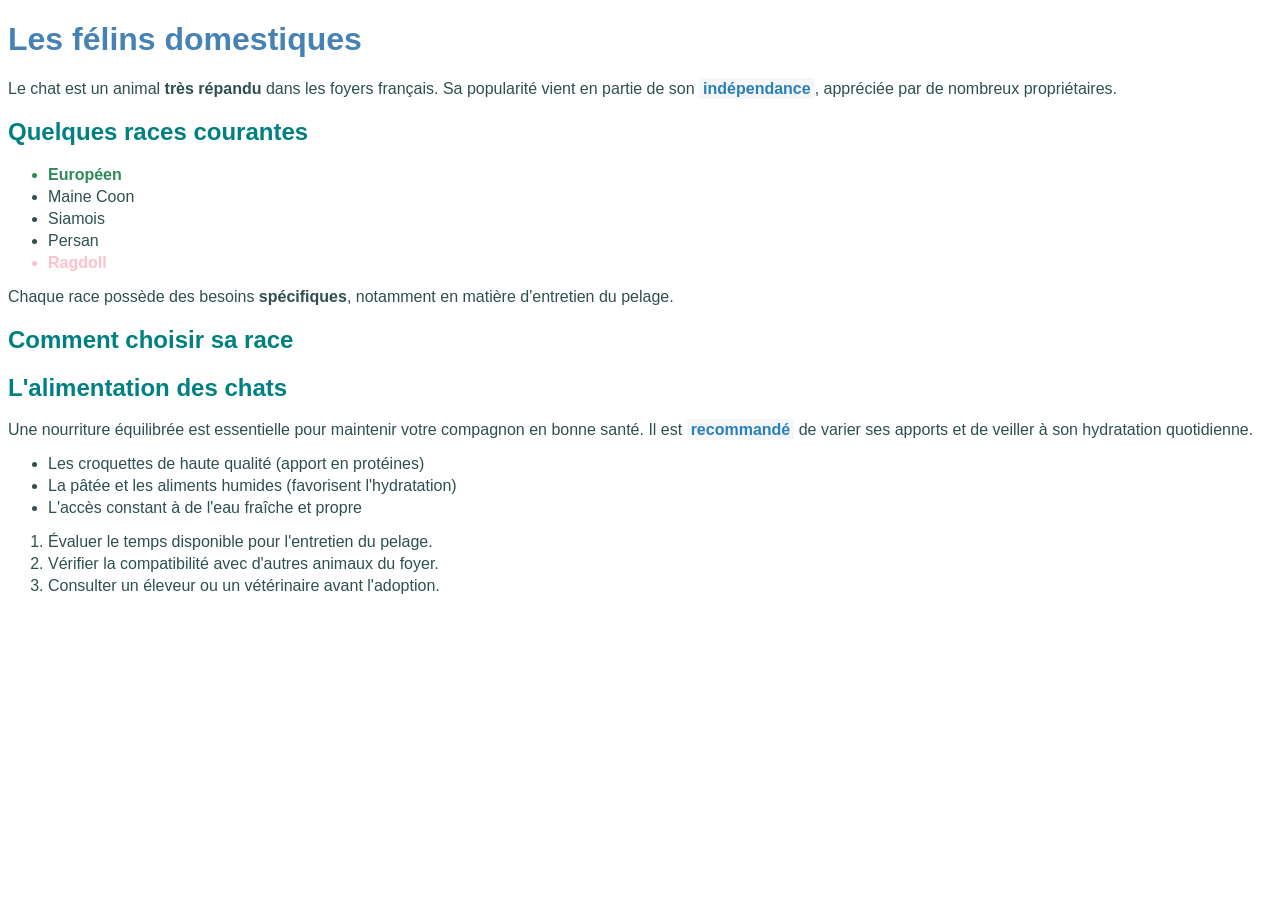
<file: cours/03-texte-et-css/index.html>
<!DOCTYPE html>
<html lang="fr">

<head>
    <meta charset="UTF-8">
    <title>Les félins domestiques</title>
    <link rel="stylesheet" href="style.css">
</head>

<body>
    <h1>Les félins domestiques</h1>
    <p>Le chat est un animal <strong>très répandu</strong> dans les foyers français. Sa popularité vient en partie de
        son <em>indépendance</em>, appréciée par de nombreux propriétaires.</p>
    <h2>Quelques races courantes</h2>
    <ul>
        <li class="recommandee">Européen</li>
        <li>Maine Coon</li>
        <li>Siamois</li>
        <li>Persan</li>
        <li class="deconseillee">Ragdoll</li>
    </ul>

    <p>Chaque race possède des besoins <strong>spécifiques</strong>, notamment en matière d'entretien du pelage.</p>
    <h2>Comment choisir sa race</h2>
    <h2>L'alimentation des chats</h2>
    <p>
        Une nourriture équilibrée est essentielle pour maintenir votre compagnon en bonne santé. Il est
        <em>recommandé</em> de varier ses apports et de veiller à son hydratation quotidienne.
    </p>
    <ul>
        <li>Les croquettes de haute qualité (apport en protéines)</li>
        <li>La pâtée et les aliments humides (favorisent l'hydratation)</li>
        <li>L'accès constant à de l'eau fraîche et propre</li>
    </ul>

    <ol>
        <li>Évaluer le temps disponible pour l'entretien du pelage.</li>
        <li>Vérifier la compatibilité avec d'autres animaux du foyer.</li>
        <li>Consulter un éleveur ou un vétérinaire avant l'adoption.</li>
    </ol>
</body>

</html>
</file>
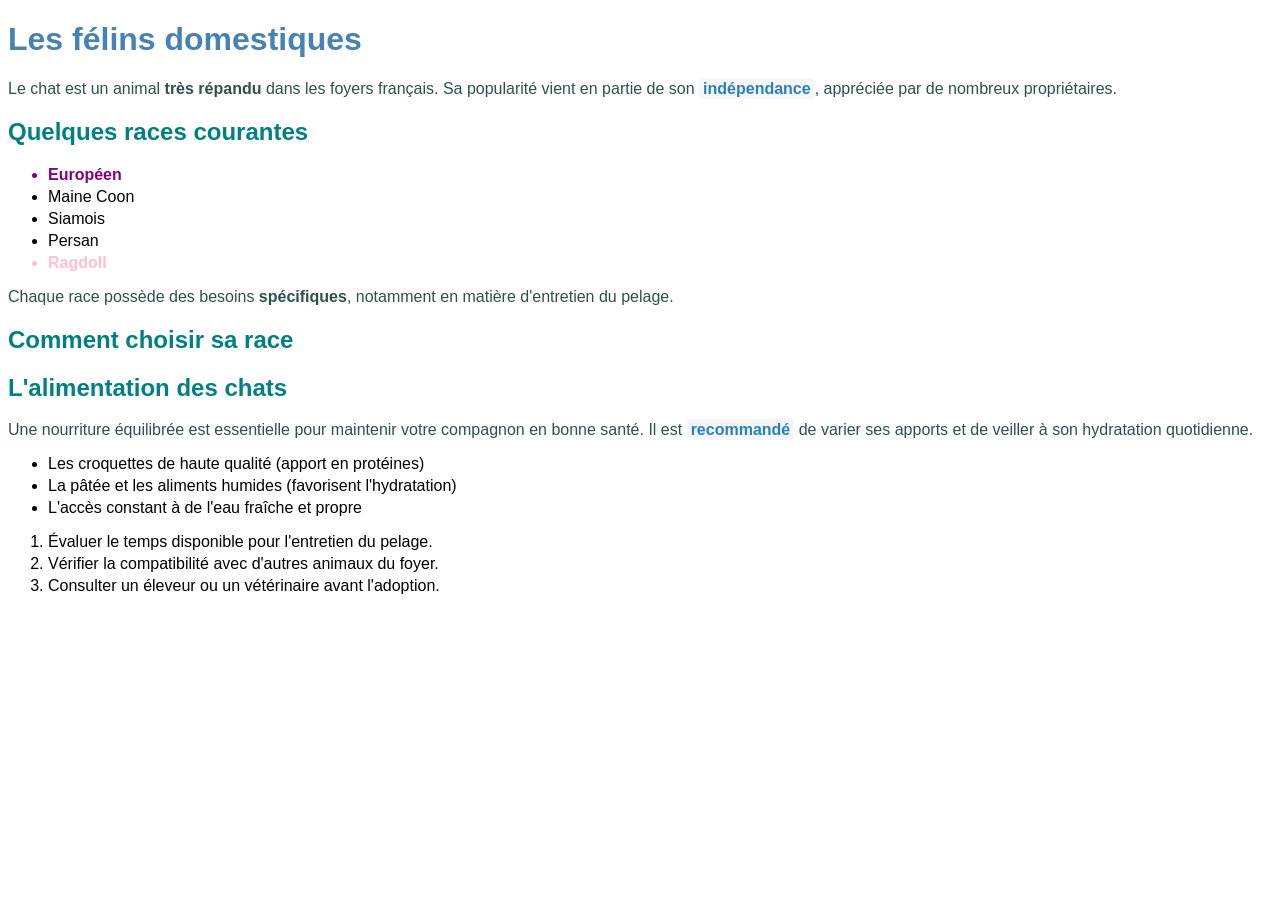
<file: cours/04-cascade-specificite/index.html>
<!DOCTYPE html>
<html lang="fr">

<head>
    <meta charset="UTF-8">
    <title>Les félins domestiques</title>
    <link rel="stylesheet" href="style.css">
</head>

<body>
    <h1>Les félins domestiques</h1>
    <p>Le chat est un animal <strong>très répandu</strong> dans les foyers français. Sa popularité vient en partie de
        son <em>indépendance</em>, appréciée par de nombreux propriétaires.</p>
    <h2>Quelques races courantes</h2>
    <ul>
        <li id="race-vedette" class="recommandee">Européen</li>
        <li id="maine-coon">Maine Coon</li>
        <li>Siamois</li>
        <li>Persan</li>
        <li class="deconseillee">Ragdoll</li>
    </ul>

    <p>Chaque race possède des besoins <strong>spécifiques</strong>, notamment en matière d'entretien du pelage.</p>
    <h2>Comment choisir sa race</h2>
    <h2>L'alimentation des chats</h2>
    <p>
        Une nourriture équilibrée est essentielle pour maintenir votre compagnon en bonne santé. Il est
        <em>recommandé</em> de varier ses apports et de veiller à son hydratation quotidienne.
    </p>
    <ul>
        <li>Les croquettes de haute qualité (apport en protéines)</li>
        <li>La pâtée et les aliments humides (favorisent l'hydratation)</li>
        <li>L'accès constant à de l'eau fraîche et propre</li>
    </ul>

    <ol>
        <li>Évaluer le temps disponible pour l'entretien du pelage.</li>
        <li>Vérifier la compatibilité avec d'autres animaux du foyer.</li>
        <li>Consulter un éleveur ou un vétérinaire avant l'adoption.</li>
    </ol>
</body>

</html>
</file>
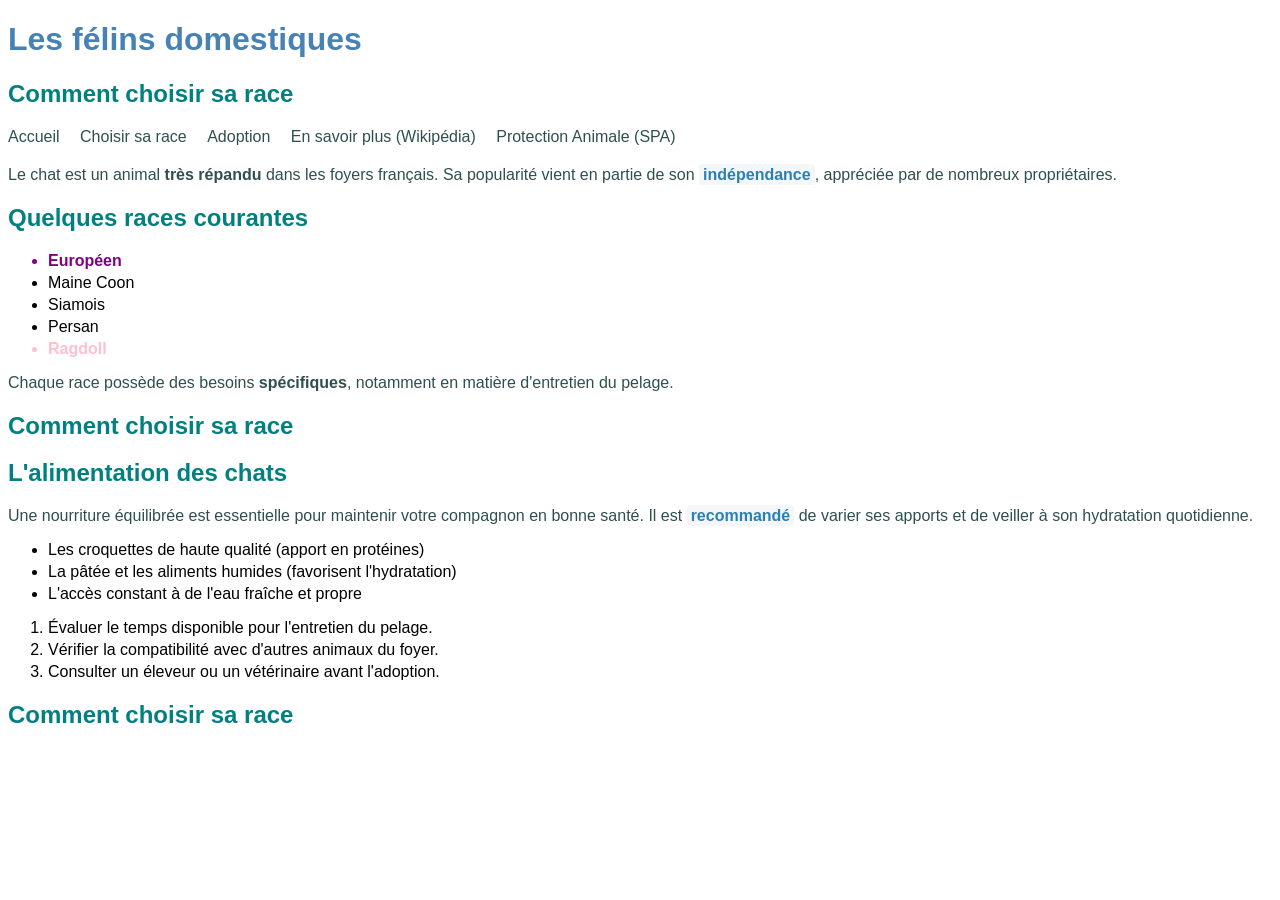
<file: cours/05-liens-navigation/index.html>
<!DOCTYPE html>
<html lang="fr">

<head>
    <meta charset="UTF-8">
    <title>Les félins domestiques</title>
    <link rel="stylesheet" href="style.css">
</head>

<body>
    <h1>Les félins domestiques</h1>
    <h2 id="choisir">Comment choisir sa race</h2>
    <nav>
        <ul>
            <li><a href="index.html">Accueil</a></li>
            <li><a href="index.html#choisir">Choisir sa race</a></li>
            <li><a href="adoption.html">Adoption</a></li>
            <li><a href="https://fr.wikipedia.org/wiki/Chat">En savoir plus (Wikipédia)</a></li>
            <li><a href="https://la-spa.fr" target="_blank">Protection Animale (SPA)</a></li>
        </ul>
    </nav>
    <p>Le chat est un animal <strong>très répandu</strong> dans les foyers français. Sa popularité vient en partie de
        son <em>indépendance</em>, appréciée par de nombreux propriétaires.</p>
    <h2>Quelques races courantes</h2>
    <ul>
        <li id="race-vedette" class="recommandee">Européen</li>
        <li id="maine-coon">Maine Coon</li>
        <li>Siamois</li>
        <li>Persan</li>
        <li class="deconseillee">Ragdoll</li>
    </ul>

    <p>Chaque race possède des besoins <strong>spécifiques</strong>, notamment en matière d'entretien du pelage.</p>
    <h2>Comment choisir sa race</h2>
    <h2>L'alimentation des chats</h2>
    <p>
        Une nourriture équilibrée est essentielle pour maintenir votre compagnon en bonne santé. Il est
        <em>recommandé</em> de varier ses apports et de veiller à son hydratation quotidienne.
    </p>
    <ul>
        <li>Les croquettes de haute qualité (apport en protéines)</li>
        <li>La pâtée et les aliments humides (favorisent l'hydratation)</li>
        <li>L'accès constant à de l'eau fraîche et propre</li>
    </ul>

    <ol>
        <li>Évaluer le temps disponible pour l'entretien du pelage.</li>
        <li>Vérifier la compatibilité avec d'autres animaux du foyer.</li>
        <li>Consulter un éleveur ou un vétérinaire avant l'adoption.</li>
    </ol>
    <h2 id="choisir">Comment choisir sa race</h2>
</body>

</html>
</file>
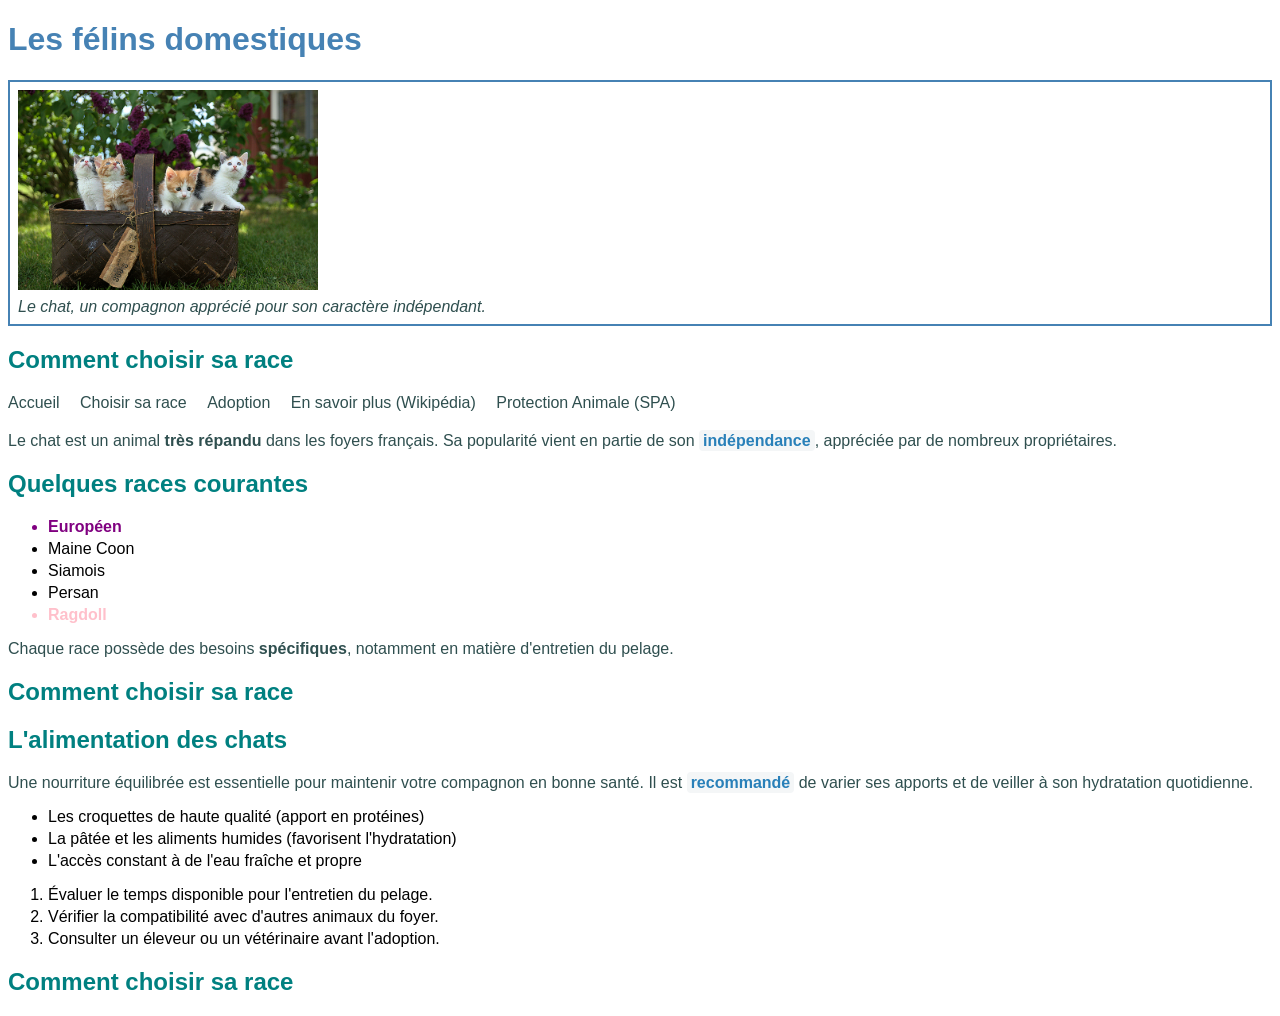
<file: cours/06-images-box-model/index.html>
<!DOCTYPE html>
<html lang="fr">

<head>
    <meta charset="UTF-8">
    <title>Les félins domestiques</title>
    <link rel="stylesheet" href="style.css">
</head>

<body>
    <h1>Les félins domestiques</h1>

    <figure>
        <img src="images/jari-hytonen-YCPkW_r_6uA-unsplash.jpg" alt="Un joli chat">
        <figcaption>Le chat, un compagnon apprécié pour son caractère indépendant.</figcaption>
    </figure>


    <h2 id="choisir">Comment choisir sa race</h2>
    <nav>
        <ul>
            <li><a href="index.html">Accueil</a></li>
            <li><a href="index.html#choisir">Choisir sa race</a></li>
            <li><a href="adoption.html">Adoption</a></li>
            <li><a href="https://fr.wikipedia.org/wiki/Chat">En savoir plus (Wikipédia)</a></li>
            <li><a href="https://la-spa.fr" target="_blank">Protection Animale (SPA)</a></li>
        </ul>
    </nav>
    <p>Le chat est un animal <strong>très répandu</strong> dans les foyers français. Sa popularité vient en partie de
        son <em>indépendance</em>, appréciée par de nombreux propriétaires.</p>
    <h2>Quelques races courantes</h2>
    <ul>
        <li id="race-vedette" class="recommandee">Européen</li>
        <li id="maine-coon">Maine Coon</li>
        <li>Siamois</li>
        <li>Persan</li>
        <li class="deconseillee">Ragdoll</li>
    </ul>

    <p>Chaque race possède des besoins <strong>spécifiques</strong>, notamment en matière d'entretien du pelage.</p>
    <h2>Comment choisir sa race</h2>
    <h2>L'alimentation des chats</h2>
    <p>
        Une nourriture équilibrée est essentielle pour maintenir votre compagnon en bonne santé. Il est
        <em>recommandé</em> de varier ses apports et de veiller à son hydratation quotidienne.
    </p>
    <ul>
        <li>Les croquettes de haute qualité (apport en protéines)</li>
        <li>La pâtée et les aliments humides (favorisent l'hydratation)</li>
        <li>L'accès constant à de l'eau fraîche et propre</li>
    </ul>

    <ol>
        <li>Évaluer le temps disponible pour l'entretien du pelage.</li>
        <li>Vérifier la compatibilité avec d'autres animaux du foyer.</li>
        <li>Consulter un éleveur ou un vétérinaire avant l'adoption.</li>
    </ol>
    <h2 id="choisir">Comment choisir sa race</h2>
</body>

</html>
</file>
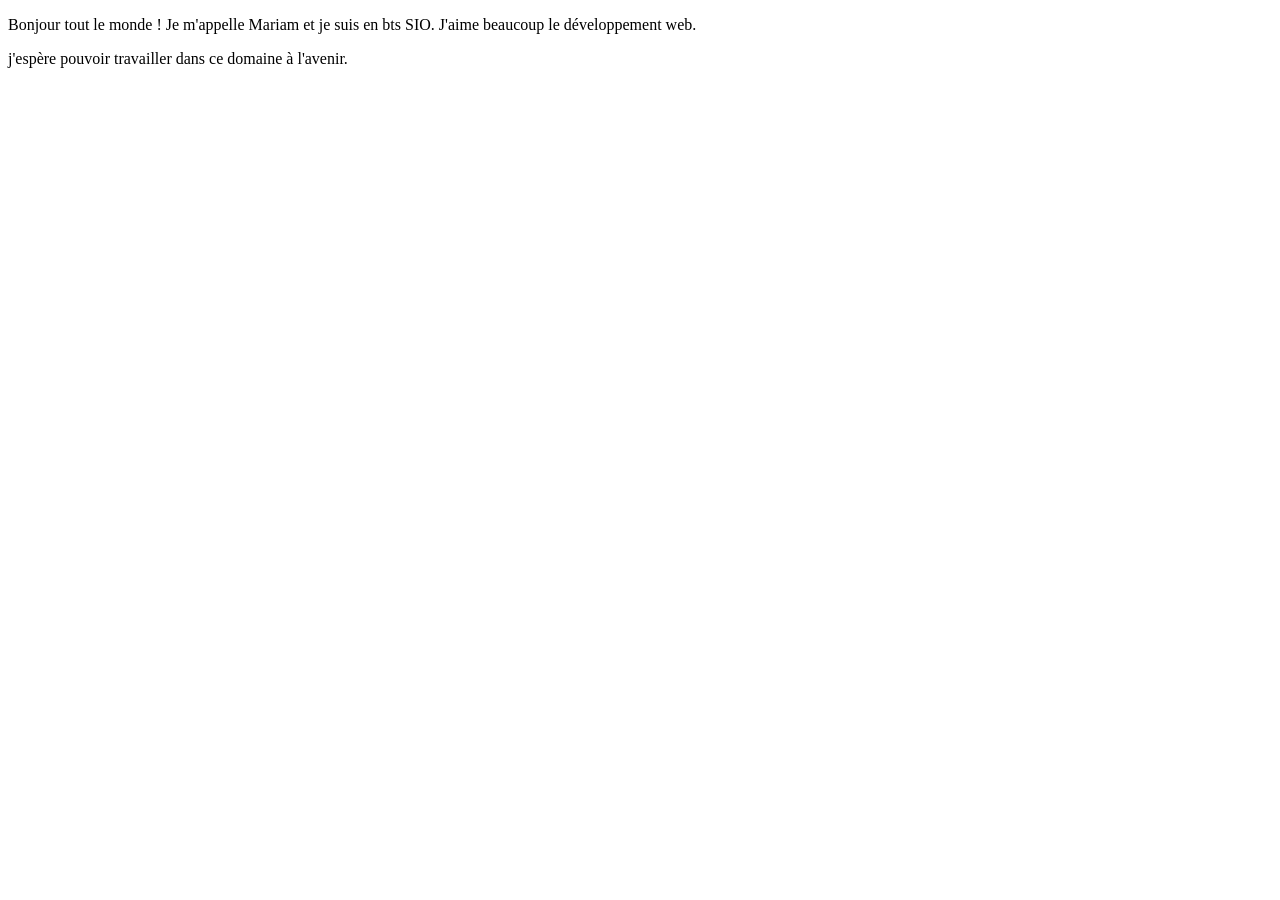
<file: cours/html-css/index.html>
<!DOCTYPE html>
<html lang="fr">

<head>
    <meta charset="UTF-8">
    <title>Ma page personnelle !</title>

</head>


<body>

    <p>Bonjour tout le monde ! Je m'appelle Mariam et je suis en bts SIO. J'aime beaucoup le développement web.</p>
    <p> j'espère pouvoir travailler dans ce domaine à l'avenir.</p>

</body>

</html>
</file>
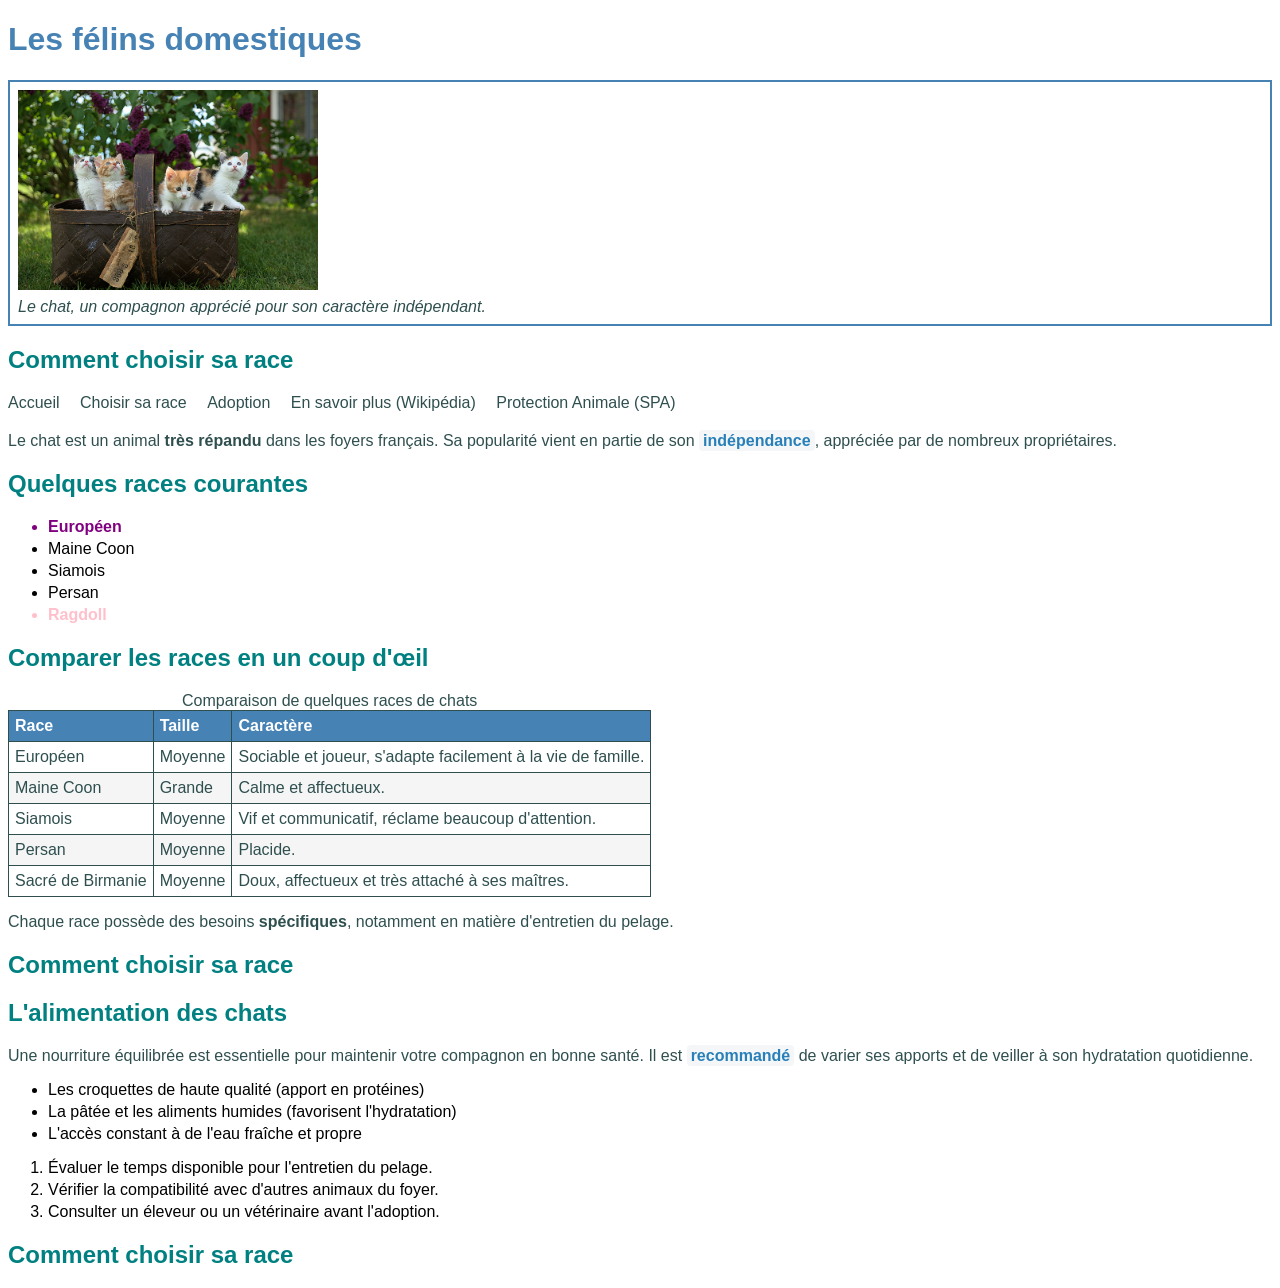
<file: cours/html-css/07-tableaux/index.html>
<!DOCTYPE html>
<html lang="fr">

<head>
    <meta charset="UTF-8">
    <title>Les félins domestiques</title>
    <link rel="stylesheet" href="style.css">
</head>

<body>
    <h1>Les félins domestiques</h1>

    <figure>
        <img src="images/jari-hytonen-YCPkW_r_6uA-unsplash.jpg" alt="Un joli chat">
        <figcaption>Le chat, un compagnon apprécié pour son caractère indépendant.</figcaption>
    </figure>


    <h2 id="choisir">Comment choisir sa race</h2>
    <nav>
        <ul>
            <li><a href="index.html">Accueil</a></li>
            <li><a href="index.html#choisir">Choisir sa race</a></li>
            <li><a href="adoption.html">Adoption</a></li>
            <li><a href="https://fr.wikipedia.org/wiki/Chat">En savoir plus (Wikipédia)</a></li>
            <li><a href="https://la-spa.fr" target="_blank">Protection Animale (SPA)</a></li>
        </ul>
    </nav>
    <p>Le chat est un animal <strong>très répandu</strong> dans les foyers français. Sa popularité vient en partie de
        son <em>indépendance</em>, appréciée par de nombreux propriétaires.</p>
    <h2>Quelques races courantes</h2>
    <ul>
        <li id="race-vedette" class="recommandee">Européen</li>
        <li id="maine-coon">Maine Coon</li>
        <li>Siamois</li>
        <li>Persan</li>
        <li class="deconseillee">Ragdoll</li>
    </ul>

    <h2>Comparer les races en un coup d'œil</h2>
    <table>
        <caption>Comparaison de quelques races de chats</caption>
        <thead>
            <tr>
                <th>Race</th>
                <th>Taille</th>
                <th>Caractère</th>
            </tr>
        </thead>
        <tbody>
            <tr>
                <td>Européen</td>
                <td>Moyenne</td>
                <td>Sociable et joueur, s'adapte facilement à la vie de famille.</td>
            </tr>
            <tr>
                <td>Maine Coon</td>
                <td>Grande</td>
                <td>Calme et affectueux.</td>
            </tr>
            <tr>
                <td>Siamois</td>
                <td>Moyenne</td>
                <td>Vif et communicatif, réclame beaucoup d'attention.</td>
            </tr>
            <tr>
                <td>Persan</td>
                <td>Moyenne</td>
                <td>Placide.</td>
            </tr>
            <tr>
                <td>Sacré de Birmanie</td>
                <td>Moyenne</td>
                <td>Doux, affectueux et très attaché à ses maîtres.</td>
            </tr>
        </tbody>
    </table>

    <p>Chaque race possède des besoins <strong>spécifiques</strong>, notamment en matière d'entretien du pelage.</p>
    <h2>Comment choisir sa race</h2>
    <h2>L'alimentation des chats</h2>
    <p>
        Une nourriture équilibrée est essentielle pour maintenir votre compagnon en bonne santé. Il est
        <em>recommandé</em> de varier ses apports et de veiller à son hydratation quotidienne.
    </p>
    <ul>
        <li>Les croquettes de haute qualité (apport en protéines)</li>
        <li>La pâtée et les aliments humides (favorisent l'hydratation)</li>
        <li>L'accès constant à de l'eau fraîche et propre</li>
    </ul>

    <ol>
        <li>Évaluer le temps disponible pour l'entretien du pelage.</li>
        <li>Vérifier la compatibilité avec d'autres animaux du foyer.</li>
        <li>Consulter un éleveur ou un vétérinaire avant l'adoption.</li>
    </ol>
    <h2 id="choisir">Comment choisir sa race</h2>
</body>

</html>
</file>
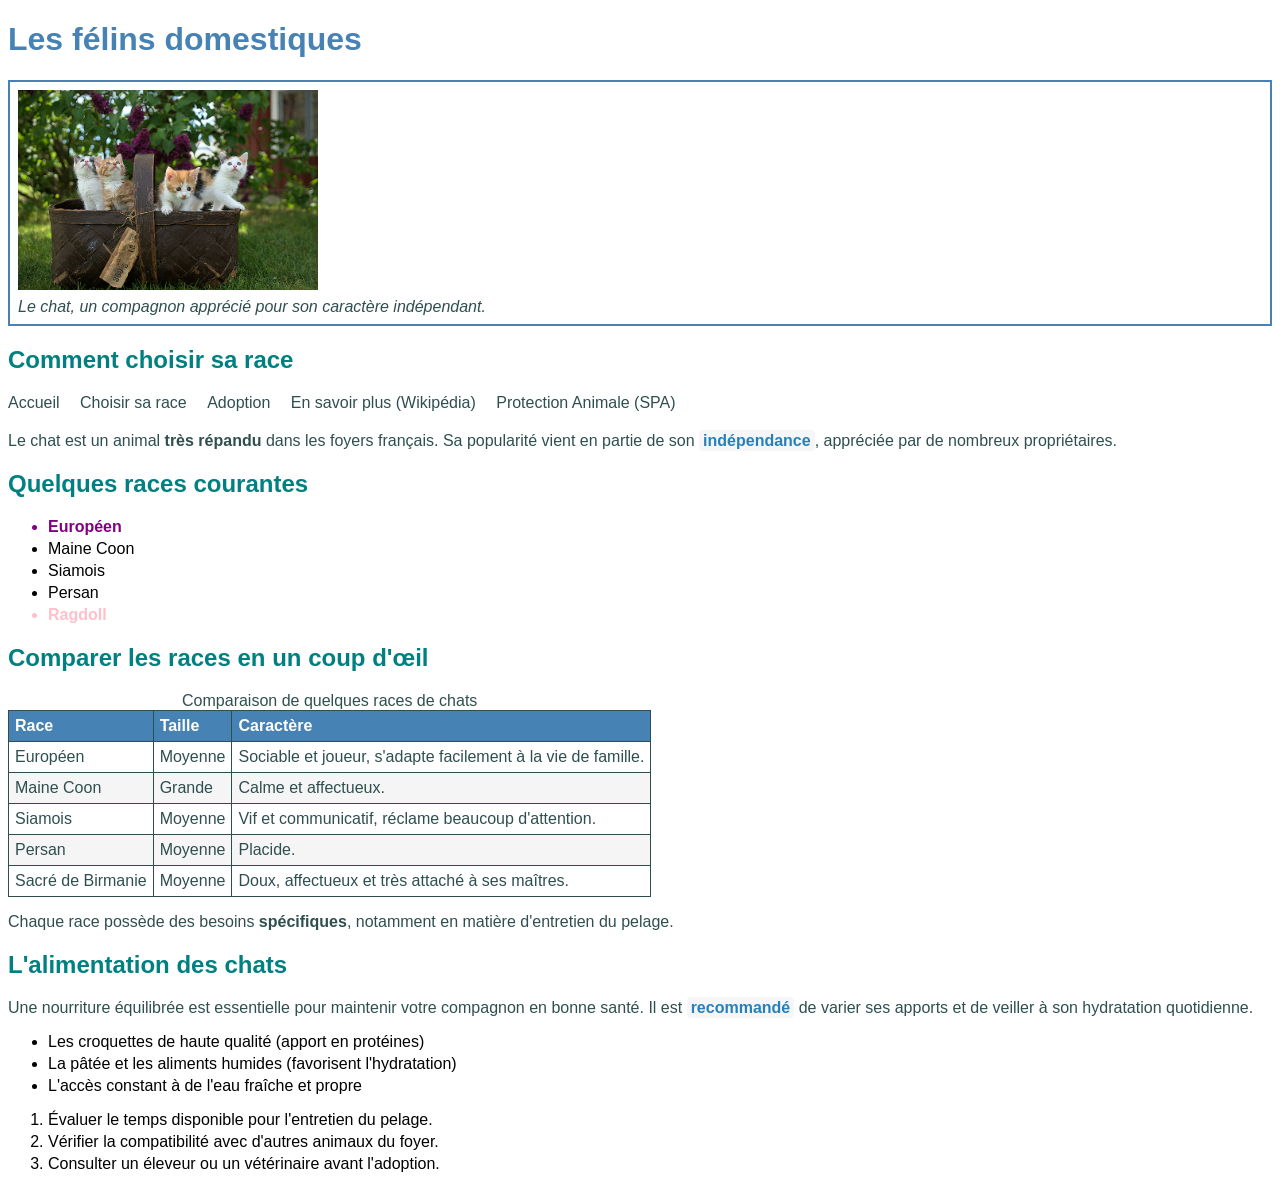
<file: cours/html-css/09-css-formulaires/index.html>
<!DOCTYPE html>
<html lang="fr">

<head>
    <meta charset="UTF-8">
    <title>Les félins domestiques</title>
    <link rel="stylesheet" href="style.css">
</head>

<body>
    <h1>Les félins domestiques</h1>

    <figure>
        <img src="images/jari-hytonen-YCPkW_r_6uA-unsplash.jpg" alt="Un joli chat">
        <figcaption>Le chat, un compagnon apprécié pour son caractère indépendant.</figcaption>
    </figure>


    <h2 id="choisir">Comment choisir sa race</h2>
    <nav>
        <ul>
            <li><a href="index.html">Accueil</a></li>
            <li><a href="index.html#choisir">Choisir sa race</a></li>
            <li><a href="adoption.html">Adoption</a></li>
            <li><a href="https://fr.wikipedia.org/wiki/Chat">En savoir plus (Wikipédia)</a></li>
            <li><a href="https://la-spa.fr" target="_blank">Protection Animale (SPA)</a></li>
        </ul>
    </nav>
    <p>Le chat est un animal <strong>très répandu</strong> dans les foyers français. Sa popularité vient en partie de
        son <em>indépendance</em>, appréciée par de nombreux propriétaires.</p>
    <h2>Quelques races courantes</h2>
    <ul>
        <li id="race-vedette" class="recommandee">Européen</li>
        <li id="maine-coon">Maine Coon</li>
        <li>Siamois</li>
        <li>Persan</li>
        <li class="deconseillee">Ragdoll</li>
    </ul>

    <h2>Comparer les races en un coup d'œil</h2>
    <table>
        <caption>Comparaison de quelques races de chats</caption>
        <thead>
            <tr>
                <th>Race</th>
                <th>Taille</th>
                <th>Caractère</th>
            </tr>
        </thead>
        <tbody>
            <tr>
                <td>Européen</td>
                <td>Moyenne</td>
                <td>Sociable et joueur, s'adapte facilement à la vie de famille.</td>
            </tr>
            <tr>
                <td>Maine Coon</td>
                <td>Grande</td>
                <td>Calme et affectueux.</td>
            </tr>
            <tr>
                <td>Siamois</td>
                <td>Moyenne</td>
                <td>Vif et communicatif, réclame beaucoup d'attention.</td>
            </tr>
            <tr>
                <td>Persan</td>
                <td>Moyenne</td>
                <td>Placide.</td>
            </tr>
            <tr>
                <td>Sacré de Birmanie</td>
                <td>Moyenne</td>
                <td>Doux, affectueux et très attaché à ses maîtres.</td>
            </tr>
        </tbody>
    </table>

    <p>Chaque race possède des besoins <strong>spécifiques</strong>, notamment en matière d'entretien du pelage.</p>

    <h2>L'alimentation des chats</h2>
    <p>
        Une nourriture équilibrée est essentielle pour maintenir votre compagnon en bonne santé. Il est
        <em>recommandé</em> de varier ses apports et de veiller à son hydratation quotidienne.
    </p>
    <ul>
        <li>Les croquettes de haute qualité (apport en protéines)</li>
        <li>La pâtée et les aliments humides (favorisent l'hydratation)</li>
        <li>L'accès constant à de l'eau fraîche et propre</li>
    </ul>

    <ol>
        <li>Évaluer le temps disponible pour l'entretien du pelage.</li>
        <li>Vérifier la compatibilité avec d'autres animaux du foyer.</li>
        <li>Consulter un éleveur ou un vétérinaire avant l'adoption.</li>
    </ol>

</body>

</html>
</file>
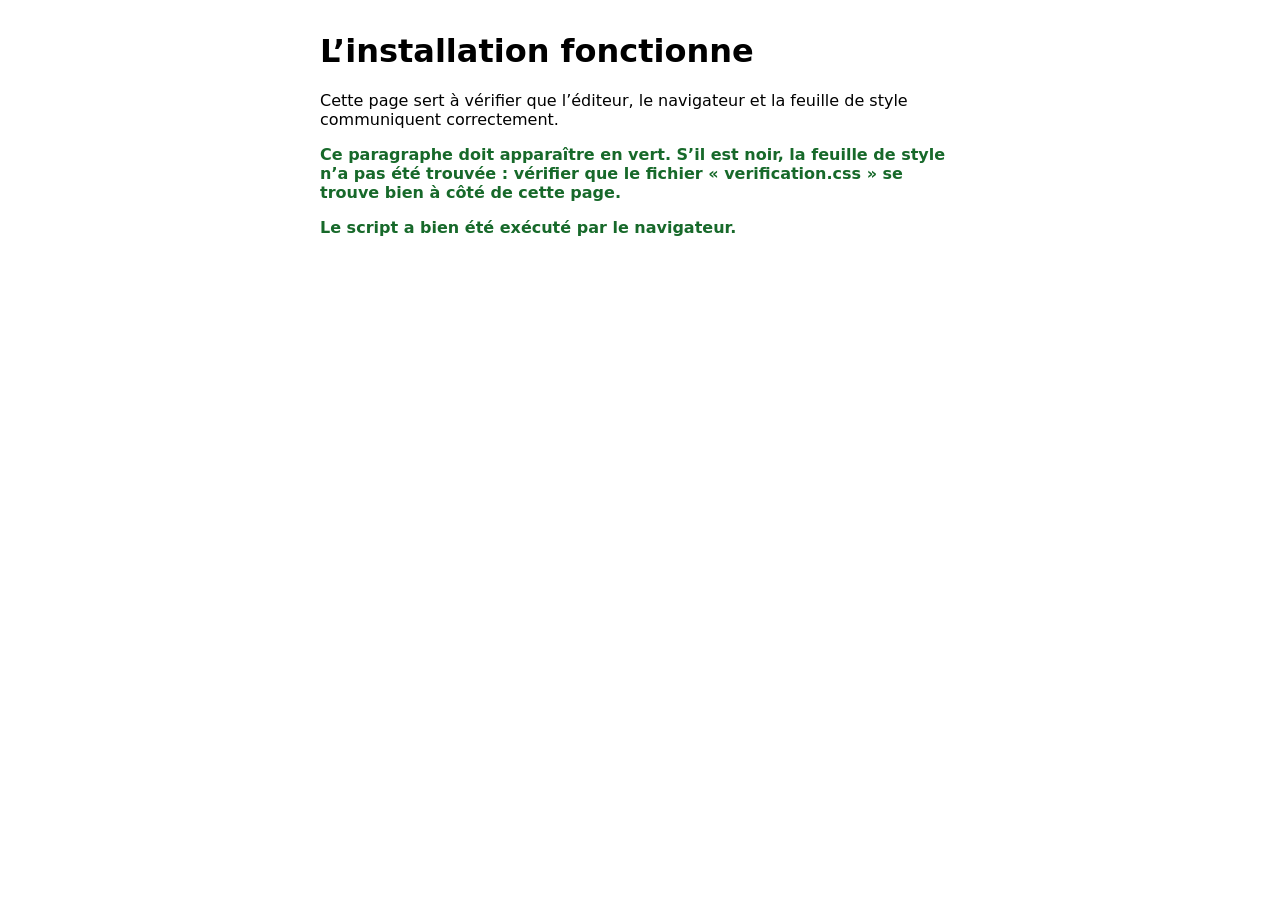
<file: cours/verif/verification.html>
<!DOCTYPE html>
<html lang="fr">
<head>
    <meta charset="UTF-8">
    <title>Vérification de l’éditeur</title>
    <link rel="stylesheet" href="verification.css">
</head>
<body>

    <h1>L’installation fonctionne</h1>

    <p>
        Cette page sert à vérifier que l’éditeur, le navigateur et la
        feuille de style communiquent correctement.
    </p>

    <p class="test">
        Ce paragraphe doit apparaître en vert. S’il est noir, la feuille
        de style n’a pas été trouvée : vérifier que le fichier
        « verification.css » se trouve bien à côté de cette page.
    </p>

    <p id="resultat-script">
        Ce texte doit être remplacé par le script. S’il ne change pas,
        le fichier « verification.js » n’a pas été chargé.
    </p>

    <script src="verification.js"></script>
</body>
</html>
</file>
<file: cours/03-texte-et-css/style.css>
body {
    font-family: Arial, sans-serif;
    color: darkslategray;
}

h1 {
    color: steelblue;
}

h2 {
    color: teal;
}

li {
    margin-bottom: 4px;
}

.recommandee {
    font-weight: bold;
    color: seagreen;
}

.deconseillee {
    font-weight: bold;
    color: #FFC0CB;
}

em {
    font-style: normal;
    font-weight: bold;
    color: #2980b9;
    background-color: #f4f6f7;
    padding: 2px 4px;
    border-radius: 4px;
}
</file>
<file: cours/04-cascade-specificite/style.css>
body {
    font-family: Arial, sans-serif;
    color: darkslategray;
}

h1 {
    color: steelblue;
}

h2 {
    color: teal;
}

li {
    margin-bottom: 4px;
}

.recommandee {
    font-weight: bold;
    color: seagreen;
}

.deconseillee {
    font-weight: bold;
    color: #FFC0CB;
}

em {
    font-style: normal;
    font-weight: bold;
    color: #2980b9;
    background-color: #f4f6f7;
    padding: 2px 4px;
    border-radius: 4px;
}

li {
    margin-bottom: 4px;
    color: black;
}

#race-vedette {
    color: purple;
}
</file>
<file: cours/05-liens-navigation/style.css>
body {
    font-family: Arial, sans-serif;
    color: darkslategray;
}

h1 {
    color: steelblue;
}

h2 {
    color: teal;
}

li {
    margin-bottom: 4px;
}

.recommandee {
    font-weight: bold;
    color: seagreen;
}

.deconseillee {
    font-weight: bold;
    color: #FFC0CB;
}

em {
    font-style: normal;
    font-weight: bold;
    color: #2980b9;
    background-color: #f4f6f7;
    padding: 2px 4px;
    border-radius: 4px;
}

li {
    margin-bottom: 4px;
    color: black;
}

#race-vedette {
    color: purple;
}

nav ul {
    list-style: none;
    padding: 0;
}

nav li {
    display: inline-block;
    margin-right: 16px;
}

nav a {
    color: darkslategray;
    text-decoration: none;
}

nav a:visited {
    color: darkslategray;
}

nav a:hover {
    color: seagreen;
    text-decoration: underline;
}
</file>
<file: cours/06-images-box-model/style.css>
body {
    font-family: Arial, sans-serif;
    color: darkslategray;
}

h1 {
    color: steelblue;
}

h2 {
    color: teal;
}

li {
    margin-bottom: 4px;
}

.recommandee {
    font-weight: bold;
    color: seagreen;
}

.deconseillee {
    font-weight: bold;
    color: #FFC0CB;
}

em {
    font-style: normal;
    font-weight: bold;
    color: #2980b9;
    background-color: #f4f6f7;
    padding: 2px 4px;
    border-radius: 4px;
}

li {
    margin-bottom: 4px;
    color: black;
}

#race-vedette {
    color: purple;
}

nav ul {
    list-style: none;
    padding: 0;
}

nav li {
    display: inline-block;
    margin-right: 16px;
}

nav a {
    color: darkslategray;
    text-decoration: none;
}

nav a:visited {
    color: darkslategray;
}

nav a:hover {
    color: seagreen;
    text-decoration: underline;
}

figure {
    border: 2px solid steelblue;
    padding: 8px;
    margin: 16px 0;
}

img {
    width: 300px;
}

figcaption {
    font-style: italic;
    margin-top: 4px;
}
</file>
<file: cours/html-css/07-tableaux/style.css>
body {
    font-family: Arial, sans-serif;
    color: darkslategray;
}

h1 {
    color: steelblue;
}

h2 {
    color: teal;
}

li {
    margin-bottom: 4px;
}

.recommandee {
    font-weight: bold;
    color: seagreen;
}

.deconseillee {
    font-weight: bold;
    color: #FFC0CB;
}

em {
    font-style: normal;
    font-weight: bold;
    color: #2980b9;
    background-color: #f4f6f7;
    padding: 2px 4px;
    border-radius: 4px;
}

li {
    margin-bottom: 4px;
    color: black;
}

#race-vedette {
    color: purple;
}

nav ul {
    list-style: none;
    padding: 0;
}

nav li {
    display: inline-block;
    margin-right: 16px;
}

nav a {
    color: darkslategray;
    text-decoration: none;
}

nav a:visited {
    color: darkslategray;
}

nav a:hover {
    color: seagreen;
    text-decoration: underline;
}

figure {
    border: 2px solid steelblue;
    padding: 8px;
    margin: 16px 0;
}

img {
    width: 300px;
}

figcaption {
    font-style: italic;
    margin-top: 4px;
}

table {
    border-collapse: collapse;
}

th,
td {
    border: 1px solid darkslategray;
    padding: 6px;
    text-align: left;
    vertical-align: top;
}

thead {
    background-color: steelblue;
    color: white;
}

tbody tr:nth-child(even) {
    background-color: whitesmoke;
}
</file>
<file: cours/html-css/09-css-formulaires/style.css>
body {
    font-family: Arial, sans-serif;
    color: darkslategray;
}

h1 {
    color: steelblue;
}

h2 {
    color: teal;
}

li {
    margin-bottom: 4px;
}

.recommandee {
    font-weight: bold;
    color: seagreen;
}

.deconseillee {
    font-weight: bold;
    color: #FFC0CB;
}

em {
    font-style: normal;
    font-weight: bold;
    color: #2980b9;
    background-color: #f4f6f7;
    padding: 2px 4px;
    border-radius: 4px;
}

li {
    margin-bottom: 4px;
    color: black;
}

#race-vedette {
    color: purple;
}

nav ul {
    list-style: none;
    padding: 0;
}

nav li {
    display: inline-block;
    margin-right: 16px;
}

nav a {
    color: darkslategray;
    text-decoration: none;
}

nav a:visited {
    color: darkslategray;
}

nav a:hover {
    color: seagreen;
    text-decoration: underline;
}

figure {
    border: 2px solid steelblue;
    padding: 8px;
    margin: 16px 0;
}

img {
    width: 300px;
}

figcaption {
    font-style: italic;
    margin-top: 4px;
}

table {
    border-collapse: collapse;
}

th,
td {
    border: 1px solid darkslategray;
    padding: 6px;
    text-align: left;
    vertical-align: top;
}

thead {
    background-color: steelblue;
    color: white;
}

tbody tr:nth-child(even) {
    background-color: whitesmoke;
}

input,
select,
textarea {
    border: 1px solid darkslategray;
    padding: 4px;
}

input:focus,
select:focus,
textarea:focus {
    outline: 2px solid steelblue;
    outline-offset: 1px;
}

input:valid {
    border-color: seagreen;
}

input:invalid {
    border-color: crimson;
    background-color: #fdf2f4;
}
</file>
<file: cours/verif/verification.css>
/* Feuille de style de vérification. */

body {
    font-family: system-ui, sans-serif;
    max-width: 40rem;
    margin: 2rem auto;
    padding: 0 1rem;
}

.test {
    color: #17692a;
    font-weight: bold;
}
</file>
